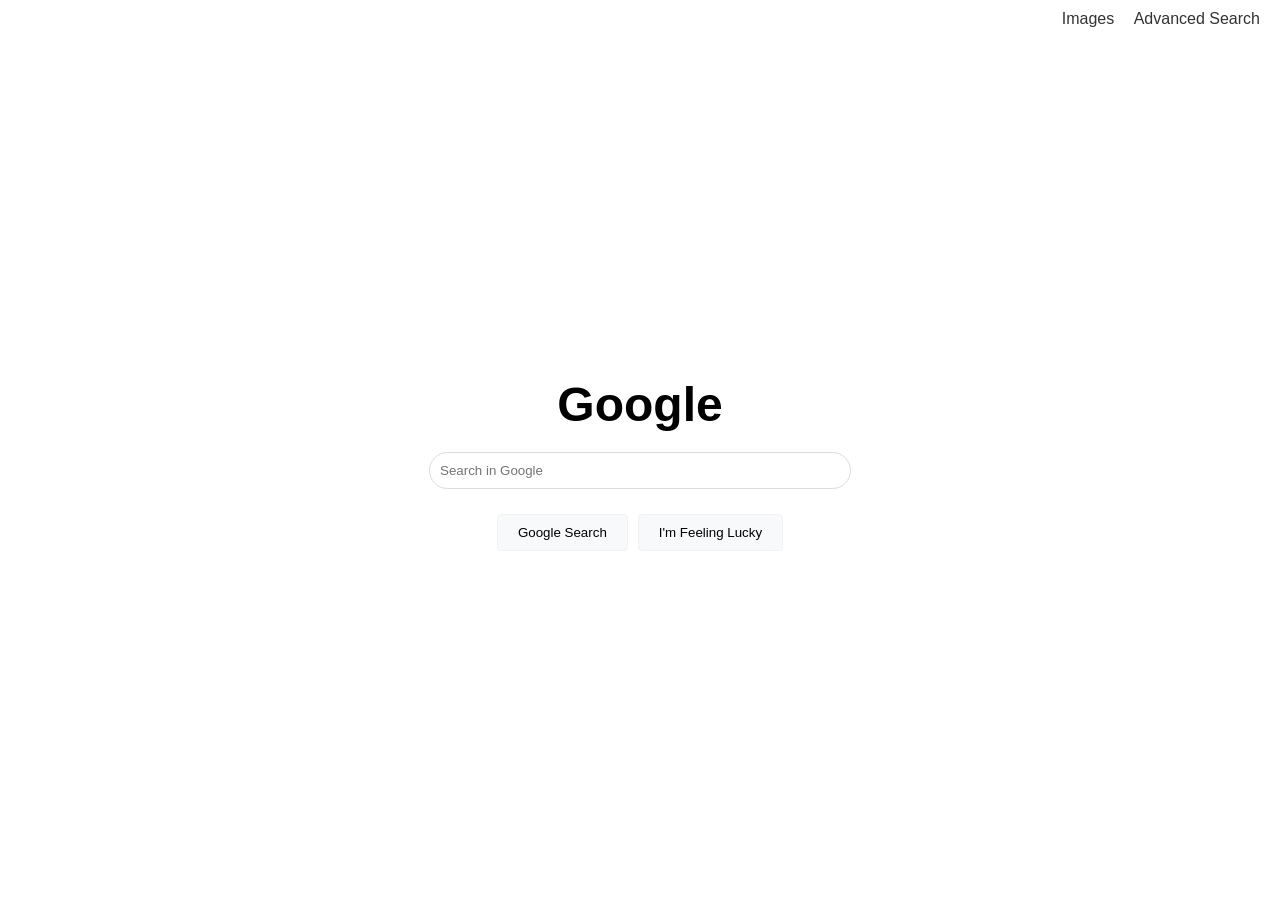
<file: index.html>
<!DOCTYPE html>
<html lang="en">
<head>
  <meta charset="UTF-8">
  <title>Google</title>
  <link rel="stylesheet" href="styles.css">
</head>
<body>
  <div class="top-right">
    <a href="images.html">Images</a>
    <a href="advanced.html">Advanced Search</a>
  </div>

  <div class="center">
    <h1 class="logo">Google</h1>

    <form action="https://www.google.com/search" method="GET">
      <input type="text" name="q" class="search-box" placeholder="Search in Google">
      <div class="buttons">
        <input type="submit" value="Google Search">
        <input type="submit" name="btnI" value="I'm Feeling Lucky">
      </div>
    </form>
  </div>
</body>
</html>
</file>
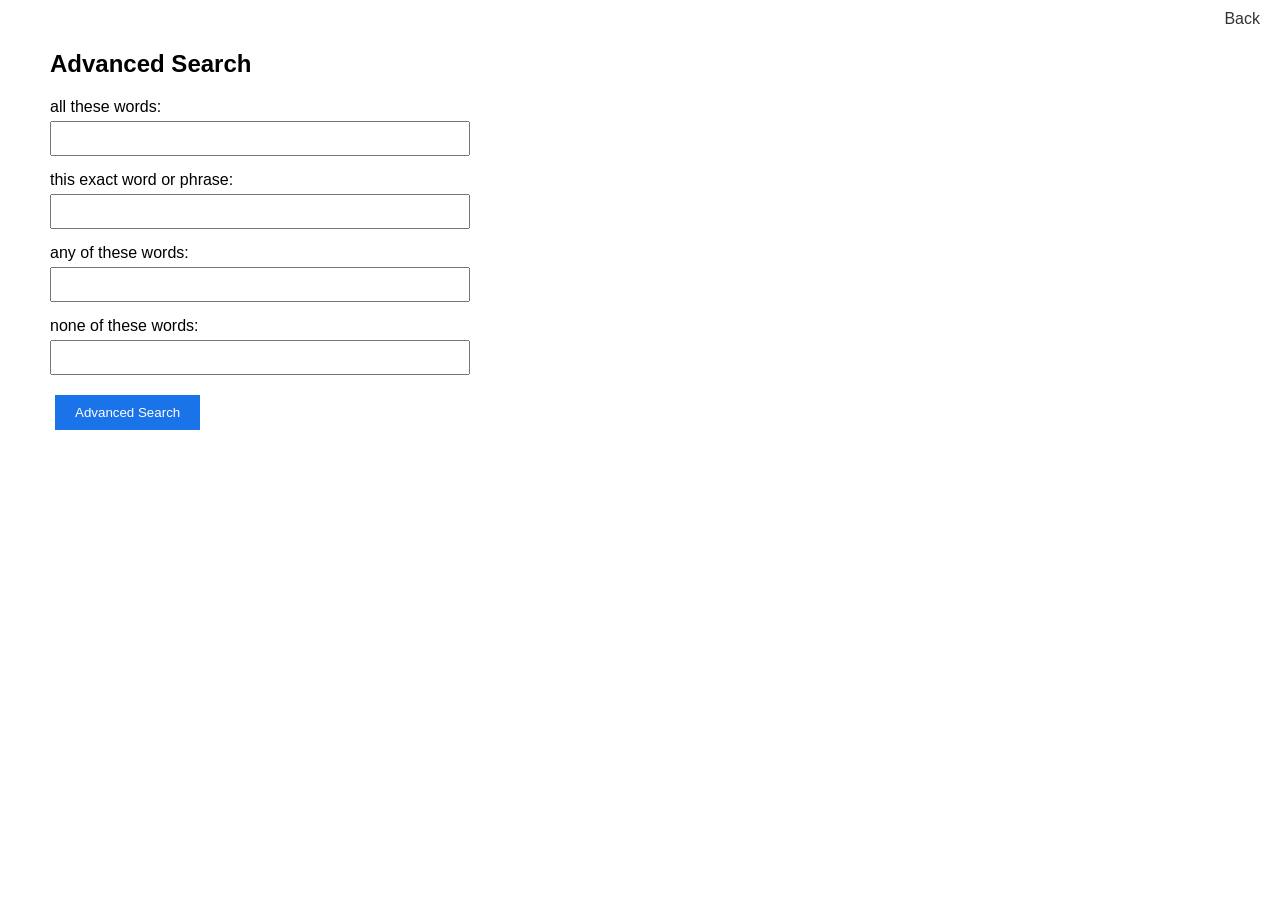
<file: advanced.html>
<!DOCTYPE html>
<html lang="en">
<head>
  <meta charset="UTF-8">
  <title>Pesquisa Avançada</title>
  <link rel="stylesheet" href="styles.css">
</head>
<body>

  <div class="top-right">
    <a href="index.html">Back</a>
  </div>

  <div class="advanced-container">
    <h2>Advanced Search</h2>

    <form action="https://www.google.com/search" method="GET">

      <div class="field">
        <label>all these words:</label>
        <input type="text" name="as_q">
      </div>

      <div class="field">
        <label>this exact word or phrase:</label>
        <input type="text" name="as_epq">
      </div>

      <div class="field">
        <label>any of these words:</label>
        <input type="text" name="as_oq">
      </div>

      <div class="field">
        <label>none of these words:</label>
        <input type="text" name="as_eq">
      </div>

      <input type="submit" value="Advanced Search" class="blue-button">

    </form>
  </div>

</body>
</html>
</file>
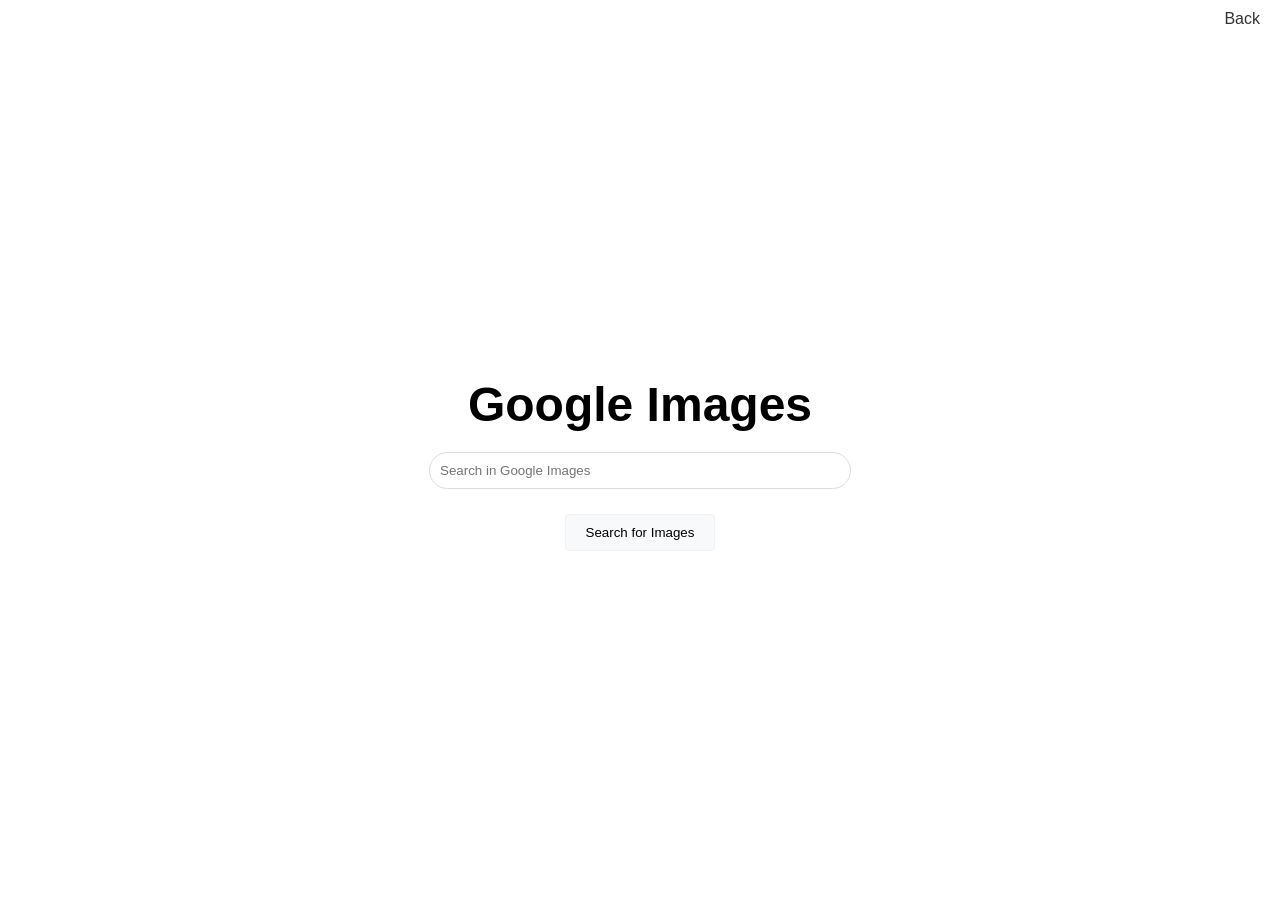
<file: images.html>
<!DOCTYPE html>
<html lang="en">
<head>
  <meta charset="UTF-8">
  <title>Google Images</title>
  <link rel="stylesheet" href="styles.css">
</head>
<body>
  <div class="top-right">
    <a href="index.html">Back</a>
  </div>

  <div class="center">
    <h1 class="logo">Google Images</h1>

    <form action="https://www.google.com/search" method="GET">
      <input type="hidden" name="tbm" value="isch">
      <input type="text" name="q" class="search-box" placeholder="Search in Google Images">
      <div class="buttons">
        <input type="submit" value="Search for Images">
      </div>
    </form>
  </div>
</body>
</html>
</file>
<file: styles.css>
body {
  font-family: Arial, sans-serif;
  margin: 0;
}

.top-right {
  position: absolute;
  top: 10px;
  right: 20px;
}

.top-right a {
  margin-left: 15px;
  text-decoration: none;
  color: #333;
}

.center {
  display: flex;
  flex-direction: column;
  align-items: center;
  justify-content: center;
  height: 100vh;
}

.logo {
  font-size: 48px;
  margin-bottom: 20px;
}

.search-box {
  width: 400px;
  padding: 10px;
  border-radius: 25px;
  border: 1px solid #dcdcdc;
}

.buttons {
  margin-top: 20px;
    display: flex;
    justify-content: center;
}

.buttons input:hover {
  background-color: #e8e8e8;
}
.buttons input {
  margin: 5px;
  padding: 10px 20px;
  border: 1px solid #f2f2f2;
  background-color: #f8f9fa;
  cursor: pointer;
  border-radius: 4px;
}

.advanced-container {
  margin: 50px;
}

.field {
  margin-bottom: 15px;
}

.field label {
  display: block;
  margin-bottom: 5px;
}

.field input {
  width: 400px;
  padding: 8px;
}

.blue-button {
  margin: 5px;
  padding: 10px 20px;
  background-color: #1a73e8;
  color: white;
  border: none;
}
</file>
